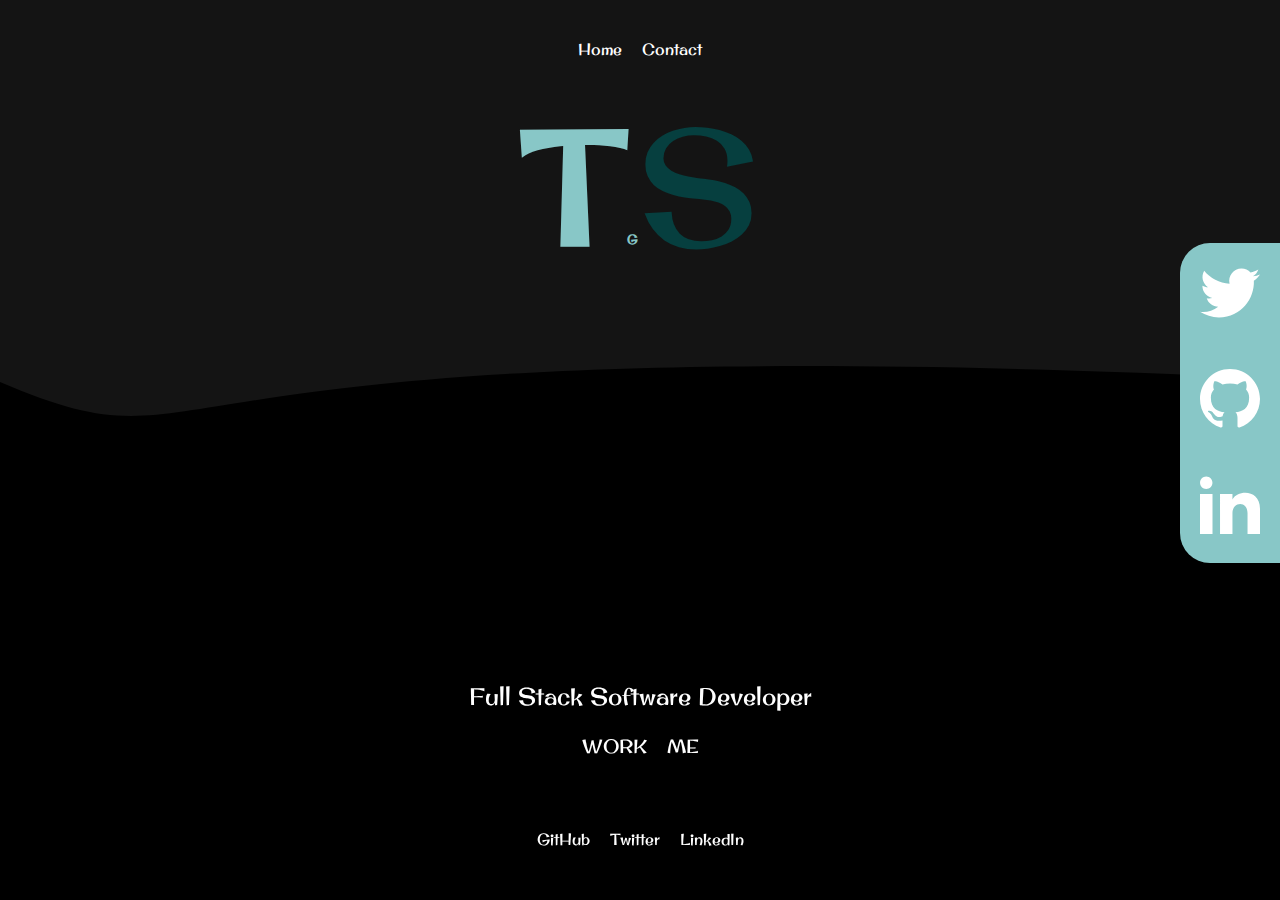
<file: index.html>
<!DOCTYPE html>
    <html lang="en">
    <head>
        <meta charset="UTF-8">
        <meta name="viewport" content="width=device-width, initial-scale=1">
        <meta name="viewport" content="width=device-width, initial-scale=1.0">
        <title>Welcome</title>
        <link rel="stylesheet" href="src/styles.css">
    </head>
    <body>
        <svg version="1.1" class="wave"
        xlmns="http://www/w3/org/2000/svg">

        <path
            d ="
            M0 67
            C 273, 183
              22, -48
              1920,106
            V 600
            H 0
            V 67
            Z
            ">
        <animate
                repeatCount="indefinite"
                attributeName="d"
                dur="12s"
                attributeType="XML"
                values="
                M0 77
                C 473, 283
                822, -40
                1920, 116
                
                V 600
                H 0
                V 300
                z;
                
                M0 77
                c 473, -40
                1222, 283
                1920, 136
                
                v 600
                H 0-
                V 300
                z;

                M0 77
                c 973, 268
                1522, -53
                1920, 120
                
                V 600
                H 0
                V 300
                z;

                
                "
        ></animate>


        </svg>
        <header>
            <ul>
                <a href="../../index.html"><li>Home</li></a>
                <a href="src/pages/contact.html"><li>Contact</li></a>
            </ul>
        </header>

        <section class="hero-section">
            <h1>T<span class="tiny">G</span><span class="light-text">S</span></h1>
            <div class="socials">
                <div class="social">
                    <a href="https://www.twitter.com/TimSegars">
                        <svg xmlns="http://www.w3.org/2000/svg" viewBox="-8 -8 40 40"><path d="M24 4.557c-.883.392-1.832.656-2.828.775 1.017-.609 1.798-1.574 2.165-2.724-.951.564-2.005.974-3.127 1.195-.897-.957-2.178-1.555-3.594-1.555-3.179 0-5.515 2.966-4.797 6.045-4.091-.205-7.719-2.165-10.148-5.144-1.29 2.213-.669 5.108 1.523 6.574-.806-.026-1.566-.247-2.229-.616-.054 2.281 1.581 4.415 3.949 4.89-.693.188-1.452.232-2.224.084.626 1.956 2.444 3.379 4.6 3.419-2.07 1.623-4.678 2.348-7.29 2.04 2.179 1.397 4.768 2.212 7.548 2.212 9.142 0 14.307-7.721 13.995-14.646.962-.695 1.797-1.562 2.457-2.549z"/></svg>
                    </a>
                </div>
                <div class="social">
                    <a href="https://www.github.com/t-segars">
                        <svg xmlns="http://www.w3.org/2000/svg" viewBox="-8 -8 40 40"><path d="M12 0c-6.626 0-12 5.373-12 12 0 5.302 3.438 9.8 8.207 11.387.599.111.793-.261.793-.577v-2.234c-3.338.726-4.033-1.416-4.033-1.416-.546-1.387-1.333-1.756-1.333-1.756-1.089-.745.083-.729.083-.729 1.205.084 1.839 1.237 1.839 1.237 1.07 1.834 2.807 1.304 3.492.997.107-.775.418-1.305.762-1.604-2.665-.305-5.467-1.334-5.467-5.931 0-1.311.469-2.381 1.236-3.221-.124-.303-.535-1.524.117-3.176 0 0 1.008-.322 3.301 1.23.957-.266 1.983-.399 3.003-.404 1.02.005 2.047.138 3.006.404 2.291-1.552 3.297-1.23 3.297-1.23.653 1.653.242 2.874.118 3.176.77.84 1.235 1.911 1.235 3.221 0 4.609-2.807 5.624-5.479 5.921.43.372.823 1.102.823 2.222v3.293c0 .319.192.694.801.576 4.765-1.589 8.199-6.086 8.199-11.386 0-6.627-5.373-12-12-12z"/></svg>
                    </a>
                </div>
                <div class="social">
                    <a href="https://www.linkedin.com/in/tim-segars">
                        <svg xmlns="http://www.w3.org/2000/svg" viewBox="-8 -8 40 40"><path d="M4.98 3.5c0 1.381-1.11 2.5-2.48 2.5s-2.48-1.119-2.48-2.5c0-1.38 1.11-2.5 2.48-2.5s2.48 1.12 2.48 2.5zm.02 4.5h-5v16h5v-16zm7.982 0h-4.968v16h4.969v-8.399c0-4.67 6.029-5.052 6.029 0v8.399h4.988v-10.131c0-7.88-8.922-7.593-11.018-3.714v-2.155z"/></svg>
                    </a>
                </div>
            
    
        </section>

        <footer>
            <h2>Full Stack Software Developer</h2>
            <div class="options">
                <a href="src/pages/work.html"><h3>WORK</h3></a>
                <a href="src/pages/about.html"><h3>ME</h3></a>
                <!-- <a href="src/pages/stack.html"><h3>STACK</h3></a> -->
            </div>
            <UL>
                <a href="https://github.com/t-segars"><li>GitHub</li>
                <a href="https://twitter.com/TimSegars"><li>Twitter</li>
                <a href="https://www.linkedin.com/in/tim-segars/"><li>LinkedIn</li>
            </UL>
        </footer>
    </body>
    </html>
</file>
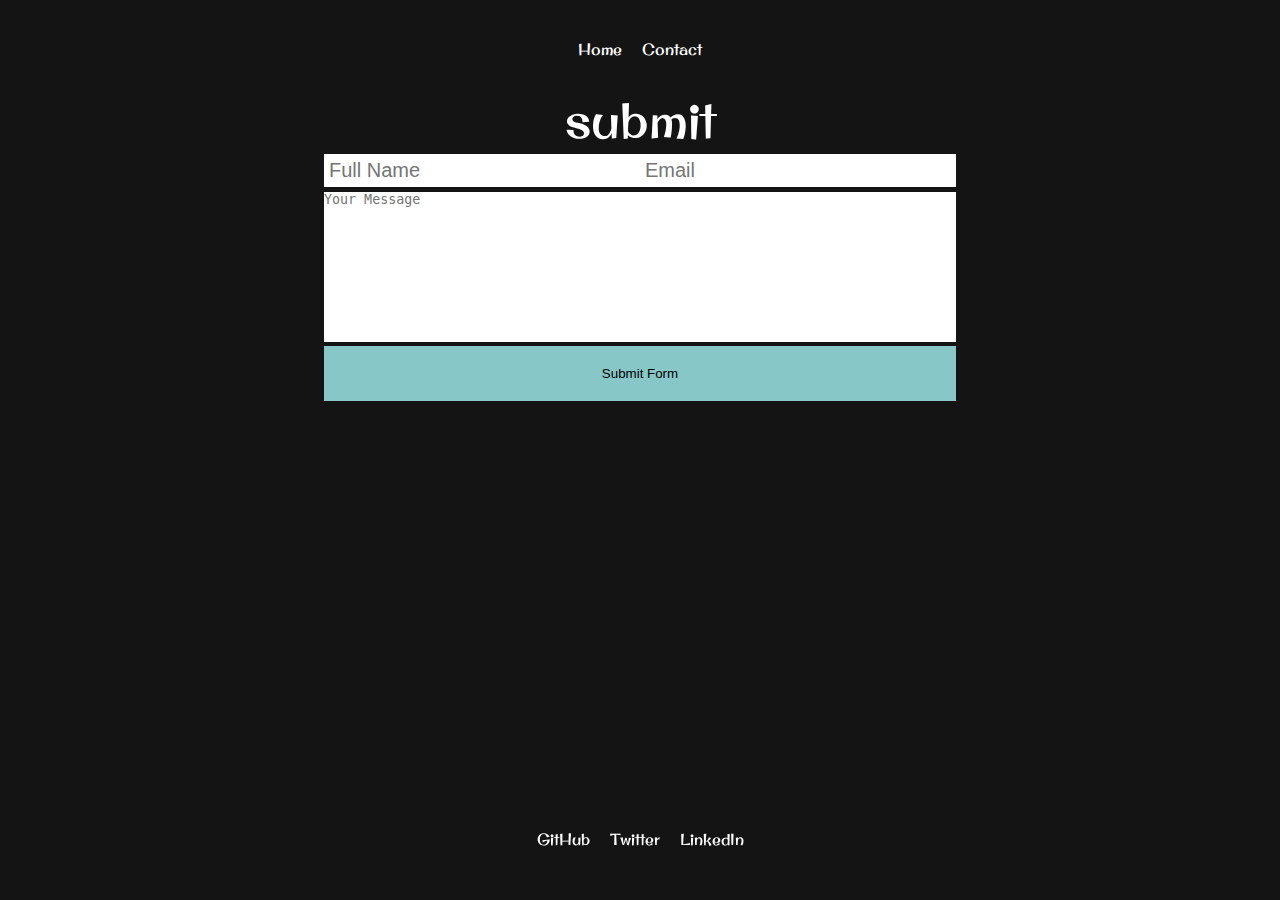
<file: src/pages/contact.html>
<!DOCTYPE html>
<html lang="en">
<head>
    <meta charset="UTF-8">
    <meta http-equiv="X-UA-Compatible" content="IE=edge">
    <meta name="viewport" content="width=device-width, initial-scale=1.0">
    <title>Contact</title>
    <link rel="stylesheet" href="../styles.css">
</head>
<body>
    <header>
        <ul>
            <a href="../../index.html"><li>Home</li></a>
            <a href="./contact.html"></a><li>Contact</li></a>
        </ul>
    </header>

    <section>
         <div class="form-submit">
            <h2 class="subtitle">submit</h2>
            <form  target="_blank" action="https://formsubmit.co/3c6be1936fe745bd474914c31dce33a7" method="POST">
                <input type="hidden" name="_captcha" value="false">
                <input type="hidden" name="_next" value="https://ania-kubow.com/src/pages/thankyou.html">
                <div class="form-row">
                    <input name="name" class="form-control" placeholder="Full Name" required>
                    <input name="email" class="form-control" placeholder="Email" required>
                </div>
                <textarea placeholder="Your Message" name="message" rows="10" required></textarea>
                <button type="submit">Submit Form</button>
            </form>
        </div>

    </section>

    <footer>
        <UL>
            <a href="https://github.com/t-segars"><li>GitHub</li>
            <a href="https://twitter.com/TimSegars"><li>Twitter</li>
            <a href="https://www.linkedin.com/in/tim-segars/"><li>LinkedIn</li>
        </UL>
    </footer>
</body>
</html>
</file>
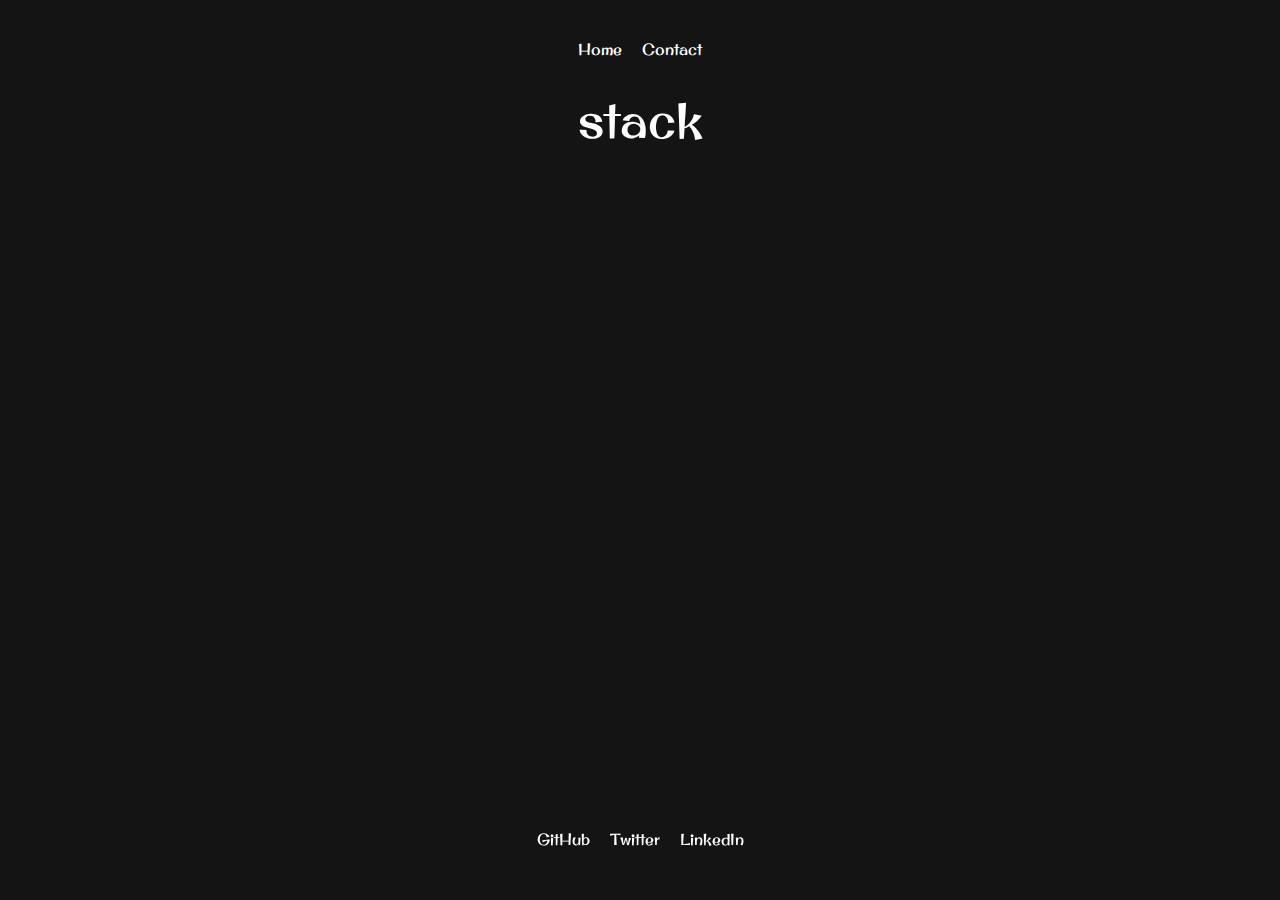
<file: src/pages/stack.html>
<!DOCTYPE html>
<html lang="en">
<head>
    <meta charset="UTF-8">
    <meta http-equiv="X-UA-Compatible" content="IE=edge">
    <meta name="viewport" content="width=device-width, initial-scale=1.0">
    <title>Stack</title>
    <link rel="stylesheet" href="../styles.css">
</head>
<body>
    <header>
        <ul>
            <a href="../../index.html"><li>Home</li></a>
            <a href="./contact.html"><li>Contact</li></a>
        </ul>
    </header>
<section>
    <h2 class="subtitle">stack</h2>
    <br/>
    
</section>
    <footer>
        <UL>
            <a href="https://github.com/t-segars"><li>GitHub</li>
            <a href="https://twitter.com/TimSegars"><li>Twitter</li>
            <a href="https://www.linkedin.com/in/tim-segars/"><li>LinkedIn</li>
        </UL>
    </footer>
</body>
</html>
</file>
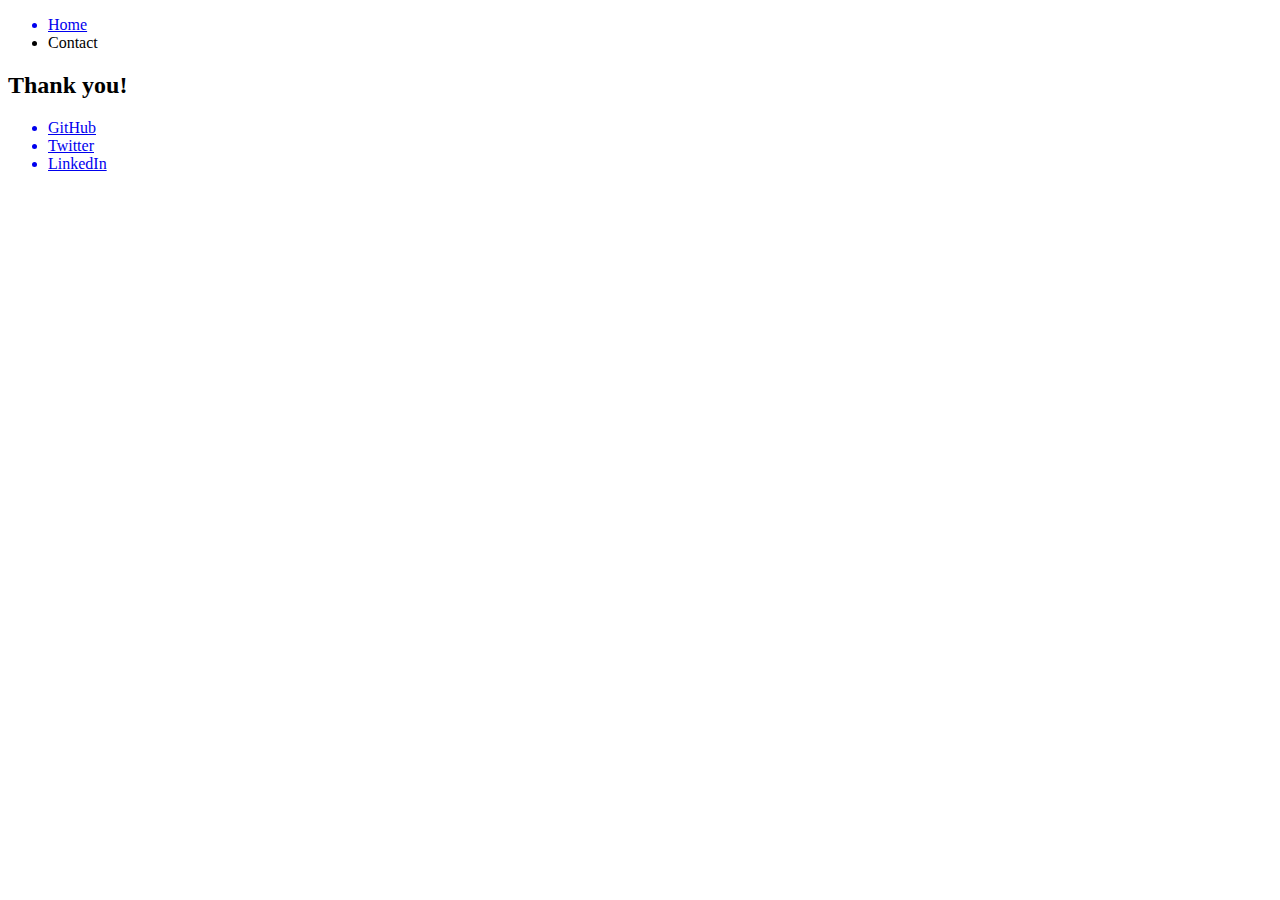
<file: src/pages/thanks.html>
<!DOCTYPE html>
<html lang="en">
<head>
    <meta charset="UTF-8">
    <meta http-equiv="X-UA-Compatible" content="IE=edge">
    <meta name="viewport" content="width=device-width, initial-scale=1.0">
    <title>Thanks!</title>
</head>
<body>
    <header>
        <ul>
            <a href="../../index.html"><li>Home</li></a>
            <a href="contact.html"></a><li>Contact</li></a>
        </ul>
    </header>
    <h2 class="subtitle">Thank you!</h2>
    <footer>
        <UL>
            <a href="https://github.com/t-segars"><li>GitHub</li>
            <a href="https://twitter.com/TimSegars"><li>Twitter</li>
            <a href="https://www.linkedin.com/in/tim-segars/"><li>LinkedIn</li>
        </UL>
    </footer>
</body>
</html>
</file>
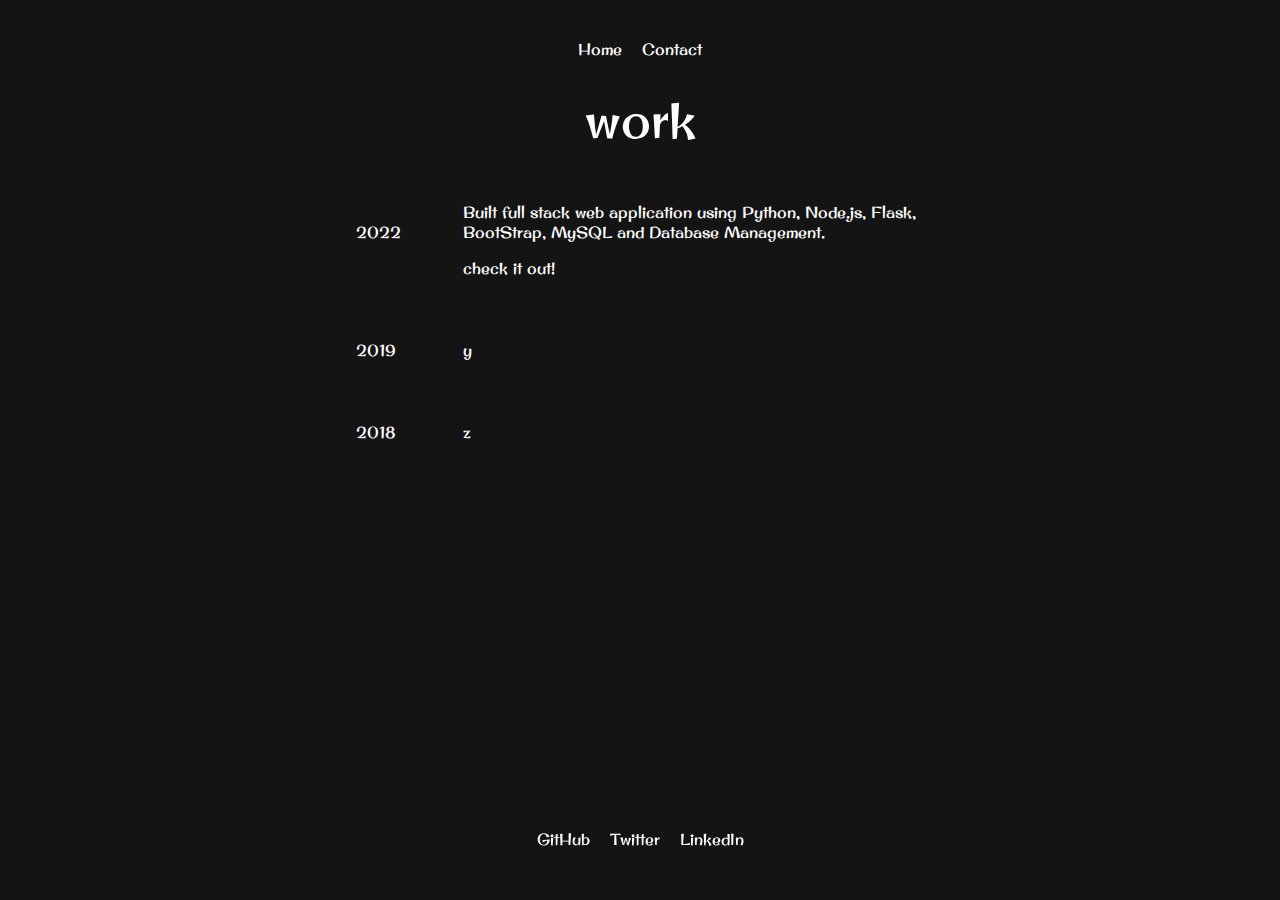
<file: src/pages/work.html>
<!DOCTYPE html>
<html lang="en">
<head>
    <meta charset="UTF-8">
    <meta http-equiv="X-UA-Compatible" content="IE=edge">
    <meta name="viewport" content="width=device-width, initial-scale=1.0">
    <title>Tim's Work</title>
    <link rel="stylesheet" href="../styles.css">
</head>
<body>
    <header>
        <ul>
            <a href="../../index.html"><li>Home</li></a>
            <a href="contact.html"></a><li>Contact</li></a>
        </ul>
    </header>

    <section>
        <h2 class="subtitle">work</h2>
        <table class="work-details">
            <tr>
                <td>2022</td>
                <td>
                      <p>Built full stack web application using Python, Node.js, Flask, BootStrap, MySQL and Database Management.</p>
                    <a href="">check it out!</a>
                    </td>
            </tr>
            <tr>
                <td>2019</td>
                <td>y</td>
            </tr>
            <tr>
                <td>2018</td>
                <td>z</td>
            </tr>

        </table>
    </section>

    <footer class="sub-pages-footer">
        <UL>
            <a href="https://github.com/t-segars"><li>GitHub</li>
            <a href="https://twitter.com/TimSegars"><li>Twitter</li>
            <a href="https://www.linkedin.com/in/tim-segars/"><li>LinkedIn</li>
        </UL>
    </footer>
    
</body>
</html>
</file>
<file: src/styles.css>
@import url('https://fonts.googleapis.com/css2?family=Original+Surfer&display=swap');

body {
    background-color:rgb(20, 20, 20);
    color: rgb(255, 255, 255);
    font-family: 'Original Surfer', cursive;
}

.tiny{
    font-size: small; 

}
header{
    display: flex;
    justify-content: center;
}

header ul{
    display: flex;
    padding: 10px 10px 5px 10px;
}

li {
    list-style: none; 
    margin: 5px 10px;
}

h1{
    font-size: 160px;
    font-weight: 700;
    margin: 0;
    color:  rgb(136, 199, 199);
}

h2 {
    margin: 3px;
    font-weight: 300;
    text-align: center;
}

h3{
    margin:0;
    font-weight: 200;
}
.subtitle{
    font-size: 50px;
}
section{
    display: flex;
    flex-direction: column;
    align-items: center;
}
.hero-section{
    margin-top: 70 vh;
    text-align: center;
}

.light-text{
    font-weight: 100;
    color: rgb(6, 63, 63);
}

footer{
    position: fixed;
    bottom: 0;
    left: 0;
    display: flex;
    flex-direction: column;
    align-items: center;
    width: 100vw;
}

.options{
    display: flex;
     
}

.options a{
    margin:20px  10px;
}
footer ul{
    padding: 30px;
    display: flex;

}

a{
    text-decoration: none;
    color: rgb(255, 255, 255);
}

.socials{
    width: 100px;
    height: 320px;
    background-color: rgb(136, 199, 199);
    border-radius: 30px 0 0 30px;
    position: fixed;
    right: 0;
    top: 27vh;

}
@media only screen and (max-width: 600px){
    .socials{
        display: none;
    }
}
.social{
    width: 100%;
    height: 33%;
}

.wave{
    fill: black;
    width: 100%;
    height: 65vh;
    position: fixed;
    bottom: 0;
    left: 0;

}

a:hover{
    color:  rgb(136, 199, 199);
}
.social svg {
    fill: rgb(255, 255, 255);
    
}

/* work page */
.work-details{
    width: 50%
}

.work-details td{
    padding: 30px;

}

@media only screen and (max-width: 600px){
    .work-details{
        width: 80%;
    }
    .work-details td{
        padding: 5px;
    }
    
    .sub-pages-footer{
        position: relative;
    }
    
}

/* about */
.about-me{
    width: 50%;
    text-align: center;
}

.about-me img{
    border-radius: 50%;
    max-height: 200px;
    margin: 40px 10px;

}

@media only screen and (max-width: 600px){
    .sub-pages-footer{
        position: relative;
    }
}



/* form/contact */
.form-submit{
    width:50%

}
.form-submit .form-row{
    display: flex;
    justify-content: space-between;
}

.form-submit form{
    width: 100%;

}

.form-submit row{
    display: flex;
    justify-content: space-between;
}

.form-row .form-control{
    width: 50%;
    border: none;
    font-size: 20px;
    padding: 5px;
}

.form-row .form-control:focus,
.form-submit textarea:focus{
    outline: 0;
    background-color: rgb(136, 199, 199);

}

.form-submit textarea{
    width: 100%;
    border: none;
    padding: 0;
    resize: none;
    margin-top: 5px;
}

button{
    width: 100%;
    background-color: rgb(136, 199, 199);
    border: none;
    padding: 20px;
}



@media only screen and (max-width: 600px){
    .form-submit{
        width: 80%;
    }
    .form-submit .form-row{
        display: flex;
        flex-direction: column;
    }

    .form-row .form-control{
        width: 100%;
        margin-top: 5px;
    }
}
</file>
